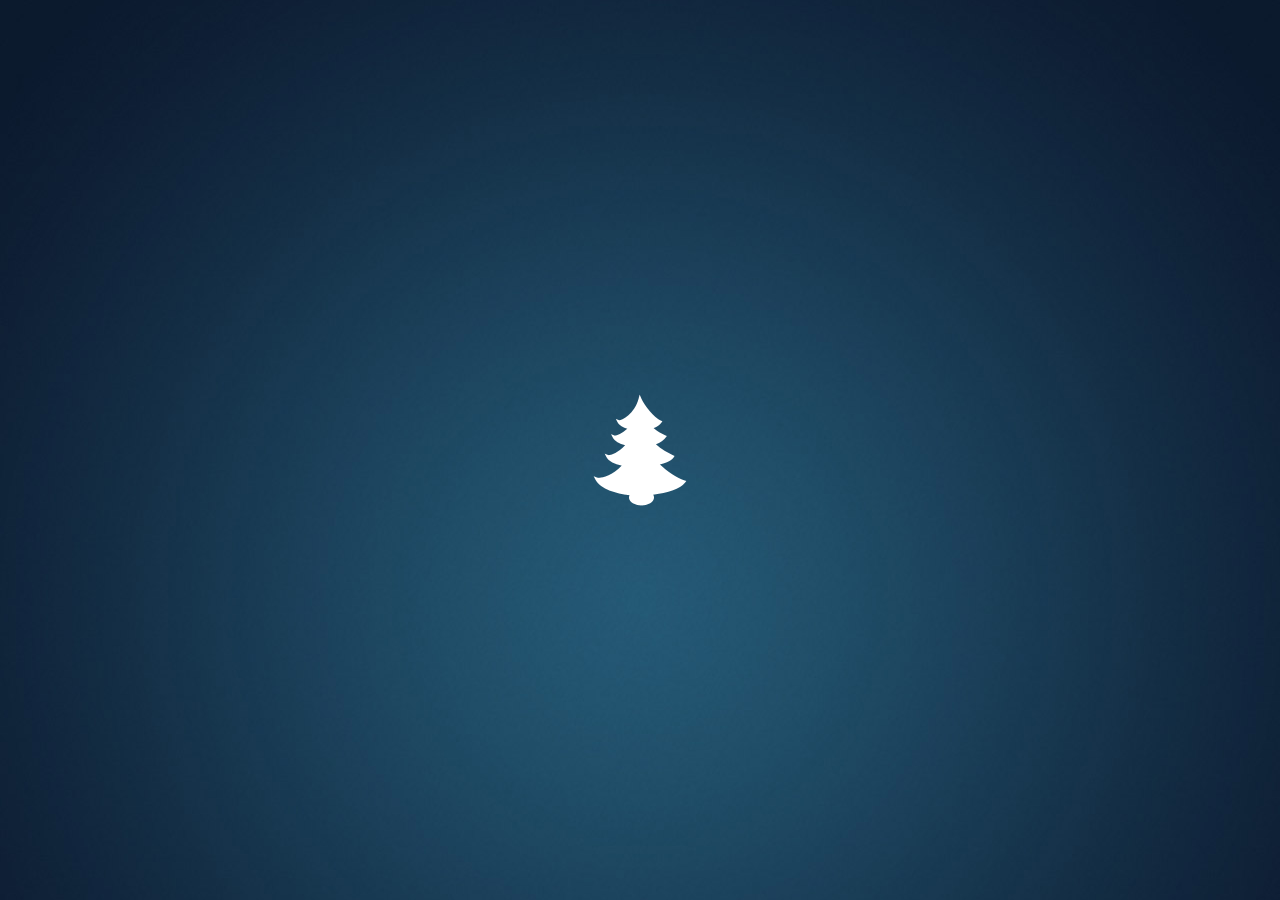
<file: Projects/3DSnakeGame/public_html/index.html>
<!DOCTYPE html PUBLIC "-//W3C//DTD XHTML 1.0 Transitional//EN" "http://www.w3.org/TR/xhtml1/DTD/xhtml1-transitional.dtd">
<html xmlns="http://www.w3.org/1999/xhtml">
    <head>
        <!-- Meta Settings -->
        <meta http-equiv="Content-Type" content="text/html; charset=utf-8" />
        <meta name="viewport" content="width=device-width, initial-scale=1, maximum-scale=1" />
        <meta name="description" content="" />
        <meta name="author" content="Majdi houidi" />
        <script type="text/javascript" src="assets/scripts/three.min.js"></script>
        <script type="text/javascript" src="assets/scripts/snake.js"></script>
        <!-- Title -->
        <title>Snake Game - ThreeJs</title>
        <!-- Fonts -->
        <link href="http://fonts.googleapis.com/css?family=Lobster" rel="stylesheet" type="text/css" />
        <!-- Css Files -->
        <link rel="stylesheet" type="text/css" href="assets/styles/style.css" media="all" />
        <link rel="stylesheet" type="text/css" href="assets/styles/responsive.css" media="all" />


    </head>
    <body onload="loading();">

        <!-- Loading -->
        <div id="loading">
            <div class="spinner">
            </div>
        </div>
        <div class="mainWrap">

            <!-- Snow Effect -->
            <div class="snowEffect">
            </div>
            <!-- Topmost Ices -->
            <div class="iceWrap">
            </div>
            <!--<img src="assets/images/General/moon.png" alt="moon" class="moon" />-->

            <!-- Menu -->
            <div class="counterTable">
                <span class="title">Snake Game</span>
                <span>Score : <i id="score">0</i></span>
                <span>EPSI</span>
                <a href="index.html">Recommencer</a>
            </div>
            <!-- Game -->
            <div class="treeWrap">
                <canvas id="snakegame"></canvas>

                <script>
        var largeur = 32;
        var direction = new Array(1, 0, 0); // se d�place vers la droite sur l'axe des x
        var tabCube = new Array; // notre snake
        var bonbon;	// les bonbons que doit manger le snake pour grandir et augmenter le score du joueur
        var espaceDeJeu; // les limites du jeu


        bonbon = new THREE.Mesh(new THREE.CubeGeometry(largeur, largeur, largeur), new THREE.MeshNormalMaterial({color: 0x0000ff, wireframe: false}));
        espaceDeJeu = new THREE.Mesh(new THREE.CubeGeometry(largeur * 20, largeur * 20, largeur * 20), new THREE.MeshBasicMaterial({color: 'white', wireframe: true}));

        // mod�lisation
        var scene = new THREE.Scene();

        var i;
        for (i = 0; i <= 2; i++) {
            tabCube[i] = new THREE.Mesh(new THREE.CubeGeometry(largeur, largeur, largeur), new THREE.MeshNormalMaterial({color: 0x0000ff, wireframe: false}));
        }

        tabCube[0].position.x = largeur * 2;
        scene.add(tabCube[0]);
        tabCube[1].position.x = largeur;
        scene.add(tabCube[1]);
        scene.add(tabCube[2]);

        scene.add(bonbon);
        positionAleatoireBonbon();

        scene.add(espaceDeJeu);

        scene.add(new THREE.AmbientLight(0x222222));

        var light = new THREE.PointLight(0xFFFFFF);
        light.position.y = 1000;
        scene.add(light);

        // rendu			
        var renderer = new THREE.WebGLRenderer(
                {canvas: document.getElementById("snakegame")}
        );
        //Caméra
        var camera = new THREE.PerspectiveCamera(75, 4 / 3, 1, 10000);
        camera.position.set(500, 500, 500);
        camera.lookAt(new THREE.Vector3(0, 0, 0));

        renderer.setSize(720, 480);



        var timer = setInterval("animate()", 100);
        document.addEventListener("keydown", allouerDirection);
                </script>

            </div>
            <!-- North Pole Point -->
            <div class="northPole">
            </div>
        </div>
        <!-- Script Files -->
        <script type="text/javascript" src="http://ajax.googleapis.com/ajax/libs/jquery/1.8.2/jquery.min.js"></script>

        <script type="text/javascript" src="assets/scripts/custom.js"></script>


        <!-- Inline Scripts -->


    </body>
</html>

<!-- Localized -->
</file>
<file: Projects/3DSnakeGame/public_html/assets/styles/style.css>
@import url('pfold.css');

/* General Settings - Start */
body { margin:0; padding:0; width:100%; height:100%; overflow:hidden; font-family:'Lobster', Times New Roman; }

.mainWrap { width:100%; height:100%; overflow:hidden; background:url('../images/General/bg.jpg') no-repeat bottom; position: absolute; top:0; left:0; z-index:999; }

a { text-decoration:none; }
ul { padding:0px; margin:0px; list-style:none; }

div.pattern { display:none; width:100%; height:100%; background-color: rgba(0,0,0,0.6); position:absolute; top:0; left:0; z-index:900; }
/* General Settings - End */

/* Loading - Start */
#loading { width: 100%; height: 100%; background:#193c54 url('../images/Loading/Loading-bg.jpg') no-repeat center; position: fixed; top: 0; left: 0; z-index:9999; }

#loading .spinner { position: relative; width: 94px; height: 112px; top:50%; margin: -56px auto; background: url('../images/Loading/loading.png') no-repeat center; -webkit-animation: mask 1s infinite alternate; -moz-animation: mask 1s infinite alternate; -ms-animation: mask 1s infinite alternate; -o-animation: mask 1s infinite alternate; animation: mask 1s infinite alternate; }

@-webkit-keyframes mask {
    0%  { -webkit-transform: rotate(90deg); }
    100%  { -webkit-transform: rotate(-90deg); }
}

@-moz-keyframes mask {
    0%  { -moz-transform: rotate(90deg); }
    100%  { -moz-transform: rotate(-90deg); }
}

@-ms-keyframes mask {
    0%  { -ms-transform: rotate(90deg); }
    100%  { -ms-transform: rotate(-90deg); }
}

@-o-keyframes mask {
    0%  { -o-transform: rotate(90deg); }
    100%  { -o-transform: rotate(-90deg); }
}

@keyframes mask {
    0%  { transform: rotate(90deg); }
    100%  { transform: rotate(-90deg); }
}
/* Loading - End */



/* Moon - Start */
img.moon { display:block; width:447px; height:294px; margin:70px auto; }
/* Moon - End */

/* Big Screen - Start */
.bigScreenWrap { display:block; width:86px; height:75px; padding:180px 110px 0px 12px; position:absolute; overflow:hidden; bottom:250px; right:-250px; background:url('../images/General/bigScreen.png') no-repeat center; z-index:600; }
.bigScreenWrap span { display:block; text-align:center; font-size:20px; color:#082028; line-height:23px; }
.bigScreenWrap span.title { font-size:25px; color:#df1e22; }
/* Big Screen - End */

/* Counter Table - Start */
.counterTable { width:254px; height: 282px; background:url(../images/General/table.png) no-repeat top right; position:absolute; top:0px; right:50px; z-index:8000; }

.counterTable span { display:block; margin-bottom:8px; text-align:center; color:#082028; font-size:25px; line-height:45px; }
.counterTable span.title { margin-top:60px; font-size:20px; }

.counterTable a { display:block; color:#FFF; font-size:28px; line-height:37px; text-align:center; text-shadow: 3px 3px 2px rgba(0,0,0,0.4); }
/* Counter Table - End */


/* Ice Wrap - Start */
.iceWrap { width:100%; height:71px; background:url('../images/General/ice.png') repeat-x bottom left; position:absolute; top:0; left:0; z-index:9000; }
/* Ice Wrap - End */

/* Tree - Start */
.treeWrap { width:100%; height:100%; overflow:hidden; position:absolute; top:0; left:0; z-index:3000; }

.treeWrap #snakegame { width:720px; height:560px; position:absolute; bottom:154px; left:40%; margin-left:-245px; z-index:810; }
.treeWrap #snakegame{
}

/* North Pole - Start */
.northPole { width:276px; height:208px; position:absolute; bottom:150px; left:50%; margin-left:315px; background:url('../images/General/northPole1.png') no-repeat center; z-index:700; }
/* North Pole - End */
</file>
<file: Projects/3DSnakeGame/public_html/assets/styles/responsive.css>
@media (min-width: 770px) and (max-width: 1025px) 
{
.northPole { left:auto; right:0px; }

.twitterWrap, a.musicPlayer { left:10px; }

.counterTable { right:10px; }
}

@media (min-width: 481px) and (max-width: 770px) 
{    
.northPole { left:auto; right:-60px; }

.twitterWrap, a.musicPlayer { left:10px; }

.counterTable { left:50%; right:auto; margin-left:-127px; }

img.moon { display:none; }

.emailSender { left:50%; margin-left:-170px; }
}

@media (max-width: 480px) 
{
.northPole, img.moon, a.musicPlayer, .treeWrap a.mail, .twitterWrap, .uc-container { display:none; }

.counterTable { left:50%; right:auto; margin-left:-127px; }

.mainWrap { min-height:950px; }

.copyright { font-size:10px; font-weight:400; }
}
</file>
